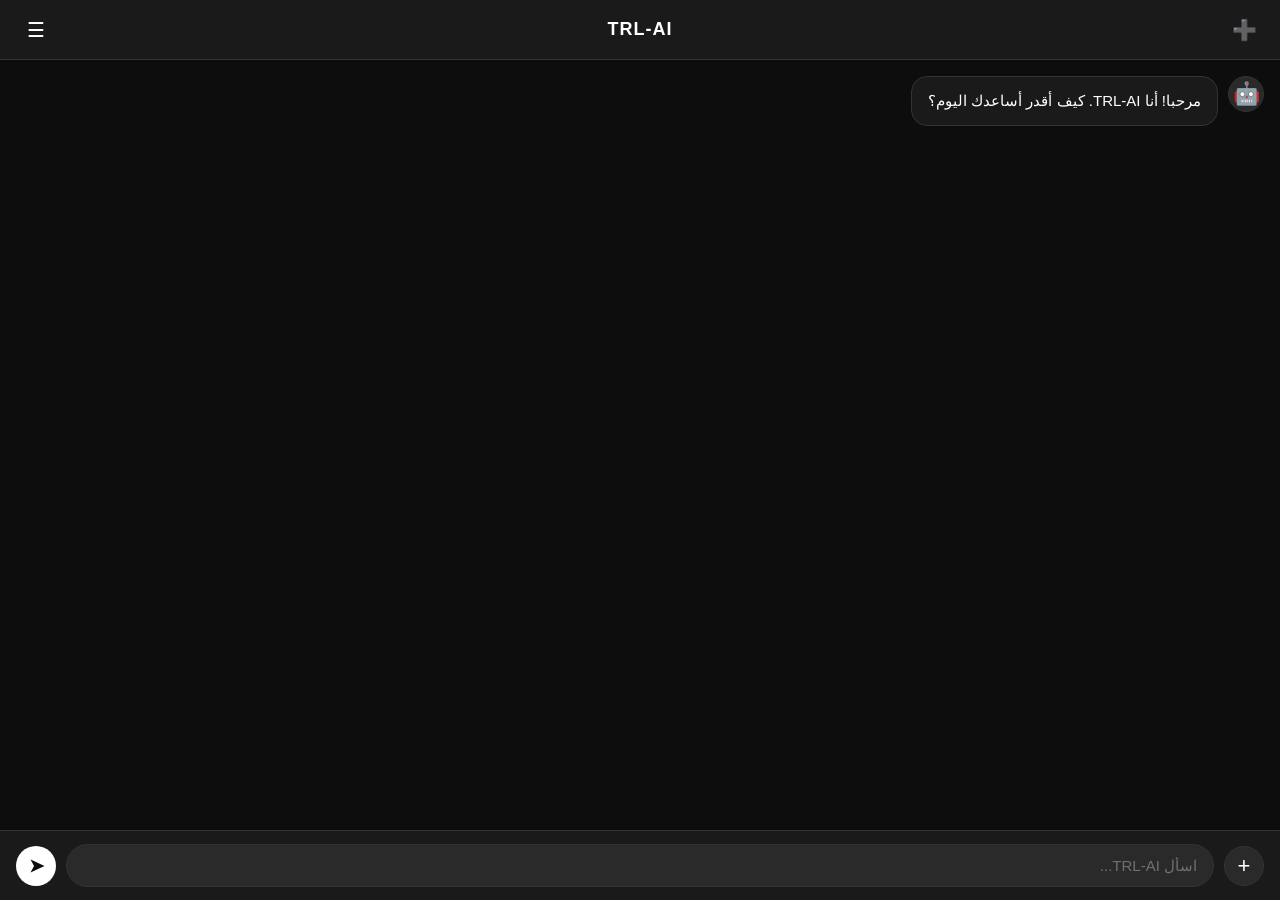
<file: index.html>
<!DOCTYPE html>
<html lang="ar" dir="rtl">
<head>
  <meta charset="UTF-8">
  <meta name="viewport" content="width=device-width, initial-scale=1.0">
  <title>TRL-AI</title>
  <link rel="stylesheet" href="style.css">
</head>
<body>

  <header class="top-bar">
    <button class="icon-btn" onclick="newChat()" title="محادثة جديدة">➕</button>
    <h1 class="logo">TRL-AI</h1>
    <button class="icon-btn" onclick="toggleMenu()" title="القائمة">☰</button>
  </header>

  <aside class="sidebar" id="sidebar">
    <div class="sidebar-header">
      <h2>القائمة</h2>
      <button class="icon-btn" onclick="toggleMenu()">✕</button>
    </div>
    <nav class="sidebar-menu">
      <a href="#" onclick="newChat()">💬 محادثة جديدة</a>
      <a href="#">🕘 سجل المحادثات</a>
      <a href="#">⚙️ الإعدادات</a>
      <a href="#">👤 الحساب</a>
    </nav>
  </aside>

  <main class="chat-area" id="chatArea">
    <div class="message ai-message">
      <span class="avatar">🤖</span>
      <div class="bubble">مرحبا! أنا TRL-AI. كيف أقدر أساعدك اليوم؟</div>
    </div>
  </main>

  <footer class="input-bar">
    <button class="icon-btn plus-btn" onclick="attachFile()" title="إرفاق">+</button>
    <input 
      type="text" 
      id="userInput" 
      class="text-input"
      placeholder="اسأل TRL-AI..."
      autocomplete="off"
      onkeydown="if(event.key==='Enter') sendMessage()"
    />
    <button class="icon-btn send-btn" onclick="sendMessage()" title="إرسال">➤</button>
  </footer>

  <script src="script.js"></script>
</body>
</html>
</file>
<file: style.css>
/* ===== إعادة الضبط ===== */
* {
  margin: 0;
  padding: 0;
  box-sizing: border-box;
}

:root {
  --bg-black: #0d0d0d;
  --bg-dark: #1a1a1a;
  --bg-gray: #2a2a2a;
  --border: #333333;
  --text-white: #ffffff;
  --text-gray: #b0b0b0;
  --text-dim: #707070;
}

html, body {
  height: 100%;
  font-family: -apple-system, "Segoe UI", Tahoma, sans-serif;
  background: var(--bg-black);
  color: var(--text-white);
  overflow: hidden;
}

/* ===== الشريط العلوي ===== */
.top-bar {
  display: flex;
  align-items: center;
  justify-content: space-between;
  padding: 12px 16px;
  background: var(--bg-dark);
  border-bottom: 1px solid var(--border);
  position: fixed;
  top: 0;
  right: 0;
  left: 0;
  z-index: 100;
  height: 60px;
}

.logo {
  font-size: 18px;
  font-weight: 600;
  color: var(--text-white);
  letter-spacing: 1px;
}

.icon-btn {
  background: transparent;
  border: none;
  color: var(--text-white);
  font-size: 20px;
  width: 40px;
  height: 40px;
  border-radius: 50%;
  cursor: pointer;
  transition: background 0.2s;
  display: flex;
  align-items: center;
  justify-content: center;
}

.icon-btn:hover {
  background: var(--bg-gray);
}

/* ===== القائمة الجانبية ===== */
.sidebar {
  position: fixed;
  top: 0;
  right: -280px;
  width: 280px;
  height: 100%;
  background: var(--bg-dark);
  border-left: 1px solid var(--border);
  transition: right 0.3s ease;
  z-index: 200;
  padding: 20px;
}

.sidebar.open {
  right: 0;
}

.sidebar-header {
  display: flex;
  align-items: center;
  justify-content: space-between;
  margin-bottom: 24px;
  padding-bottom: 16px;
  border-bottom: 1px solid var(--border);
}

.sidebar-header h2 {
  font-size: 16px;
  font-weight: 600;
  color: var(--text-gray);
}

.sidebar-menu {
  display: flex;
  flex-direction: column;
  gap: 8px;
}

.sidebar-menu a {
  color: var(--text-white);
  text-decoration: none;
  padding: 12px 16px;
  border-radius: 8px;
  font-size: 15px;
  transition: background 0.2s;
}

.sidebar-menu a:hover {
  background: var(--bg-gray);
}

/* ===== منطقة الشات ===== */
.chat-area {
  position: fixed;
  top: 60px;
  bottom: 70px;
  left: 0;
  right: 0;
  overflow-y: auto;
  padding: 16px;
  display: flex;
  flex-direction: column;
  gap: 16px;
}

/* ===== الرسائل ===== */
.message {
  display: flex;
  gap: 10px;
  align-items: flex-start;
  max-width: 90%;
}

.ai-message {
  align-self: flex-start;
}

.user-message {
  align-self: flex-end;
  flex-direction: row-reverse;
}

.avatar {
  font-size: 22px;
  width: 36px;
  height: 36px;
  min-width: 36px;
  border-radius: 50%;
  background: var(--bg-gray);
  display: flex;
  align-items: center;
  justify-content: center;
  border: 1px solid var(--border);
}

.bubble {
  background: var(--bg-dark);
  color: var(--text-white);
  padding: 12px 16px;
  border-radius: 16px;
  font-size: 15px;
  line-height: 1.6;
  border: 1px solid var(--border);
  word-wrap: break-word;
}

.user-message .bubble {
  background: var(--bg-gray);
  border-color: #444;
}

/* ===== أزرار التقييم ===== */
.rating-bar {
  display: flex;
  gap: 8px;
  margin-top: 8px;
  padding-right: 46px;
}

.rate-btn {
  background: transparent;
  border: 1px solid var(--border);
  color: var(--text-gray);
  padding: 4px 10px;
  border-radius: 20px;
  font-size: 14px;
  cursor: pointer;
  transition: all 0.2s;
}

.rate-btn:hover {
  background: var(--bg-gray);
  color: var(--text-white);
}

.rate-btn.active {
  background: var(--text-white);
  color: var(--bg-black);
  border-color: var(--text-white);
}

/* ===== شريط الإدخال ===== */
.input-bar {
  position: fixed;
  bottom: 0;
  left: 0;
  right: 0;
  padding: 12px 16px;
  background: var(--bg-dark);
  border-top: 1px solid var(--border);
  display: flex;
  gap: 10px;
  align-items: center;
  height: 70px;
  z-index: 100;
}

.plus-btn {
  background: var(--bg-gray);
  border: 1px solid var(--border);
  font-size: 22px;
  font-weight: 300;
}

.text-input {
  flex: 1;
  background: var(--bg-gray);
  border: 1px solid var(--border);
  color: var(--text-white);
  padding: 12px 16px;
  border-radius: 24px;
  font-size: 15px;
  font-family: inherit;
  outline: none;
  transition: border-color 0.2s;
}

.text-input::placeholder {
  color: var(--text-dim);
}

.text-input:focus {
  border-color: var(--text-gray);
}

.send-btn {
  background: var(--text-white);
  color: var(--bg-black);
  font-weight: bold;
  font-size: 18px;
}

.send-btn:hover {
  background: var(--text-gray);
}

/* ===== شاشات صغيرة ===== */
@media (max-width: 500px) {
  .message {
    max-width: 95%;
  }
  .bubble {
    font-size: 14px;
    padding: 10px 14px;
  }
}
</file>
